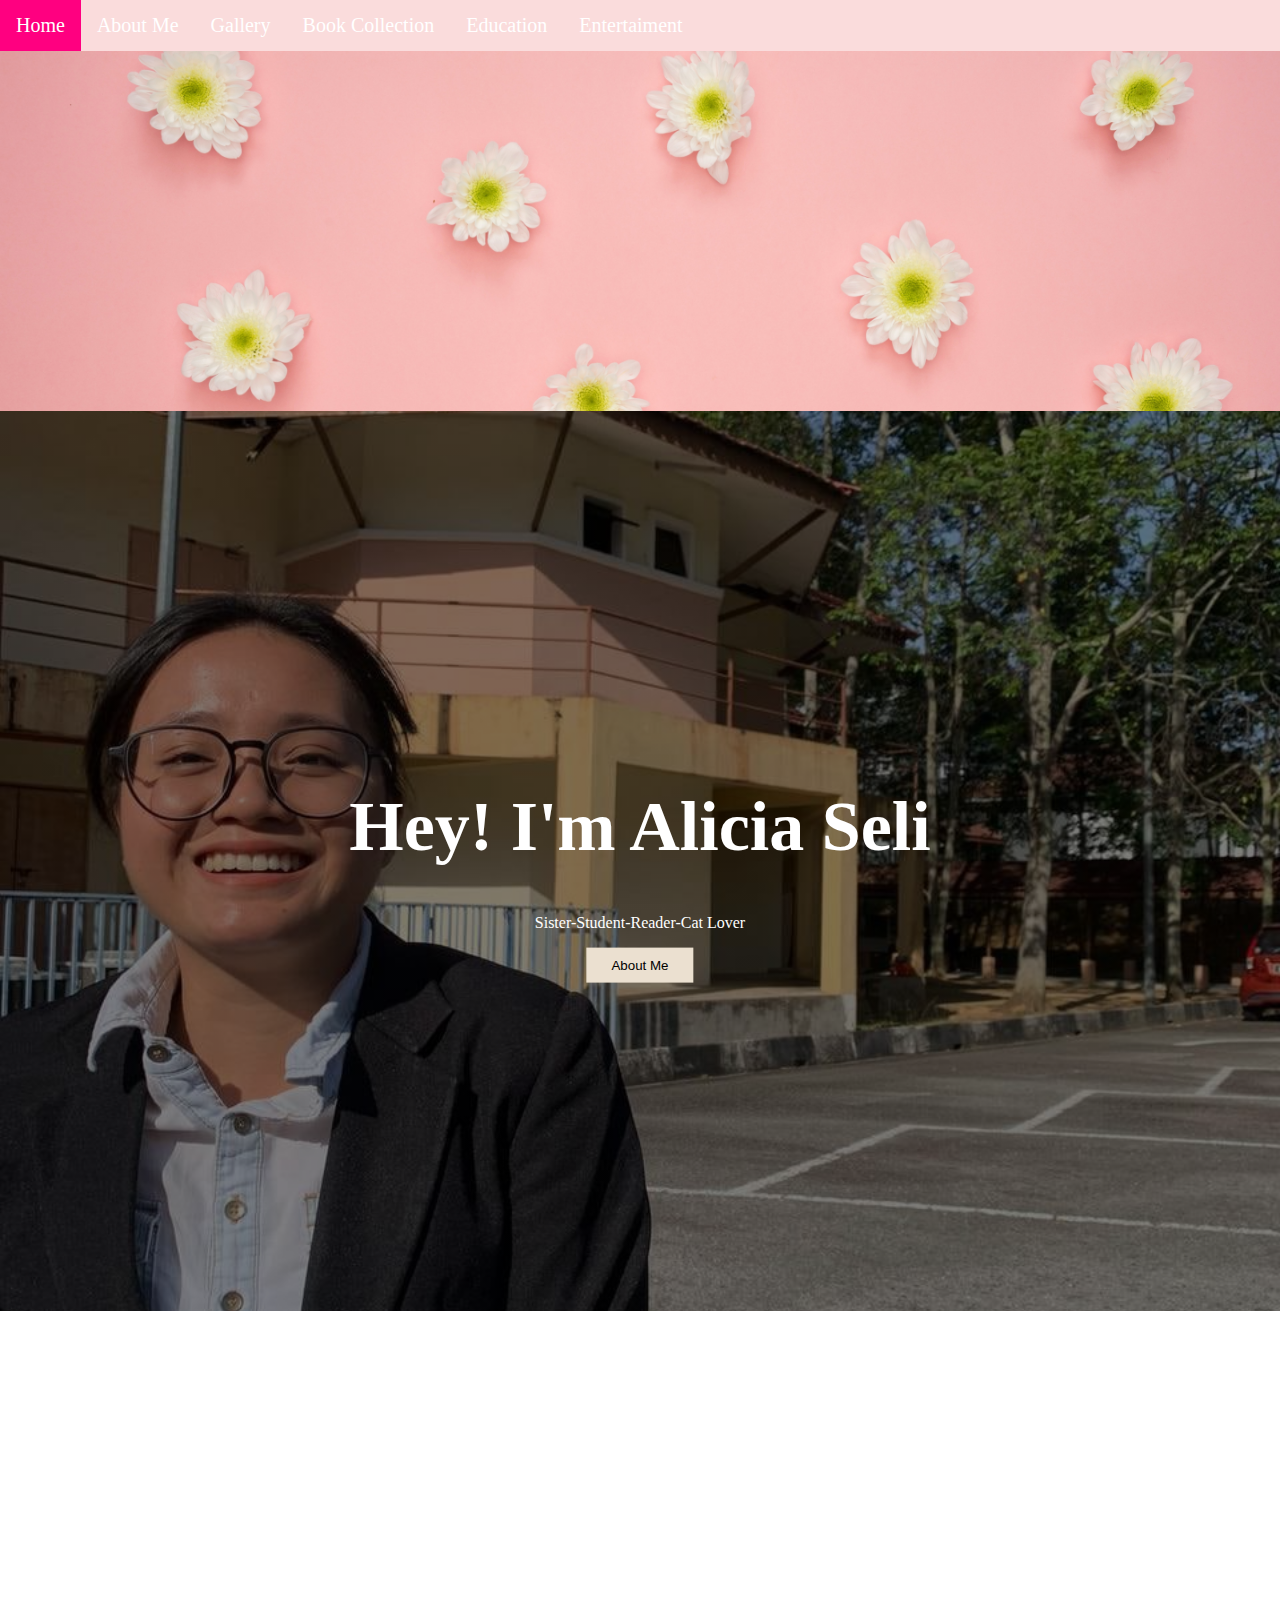
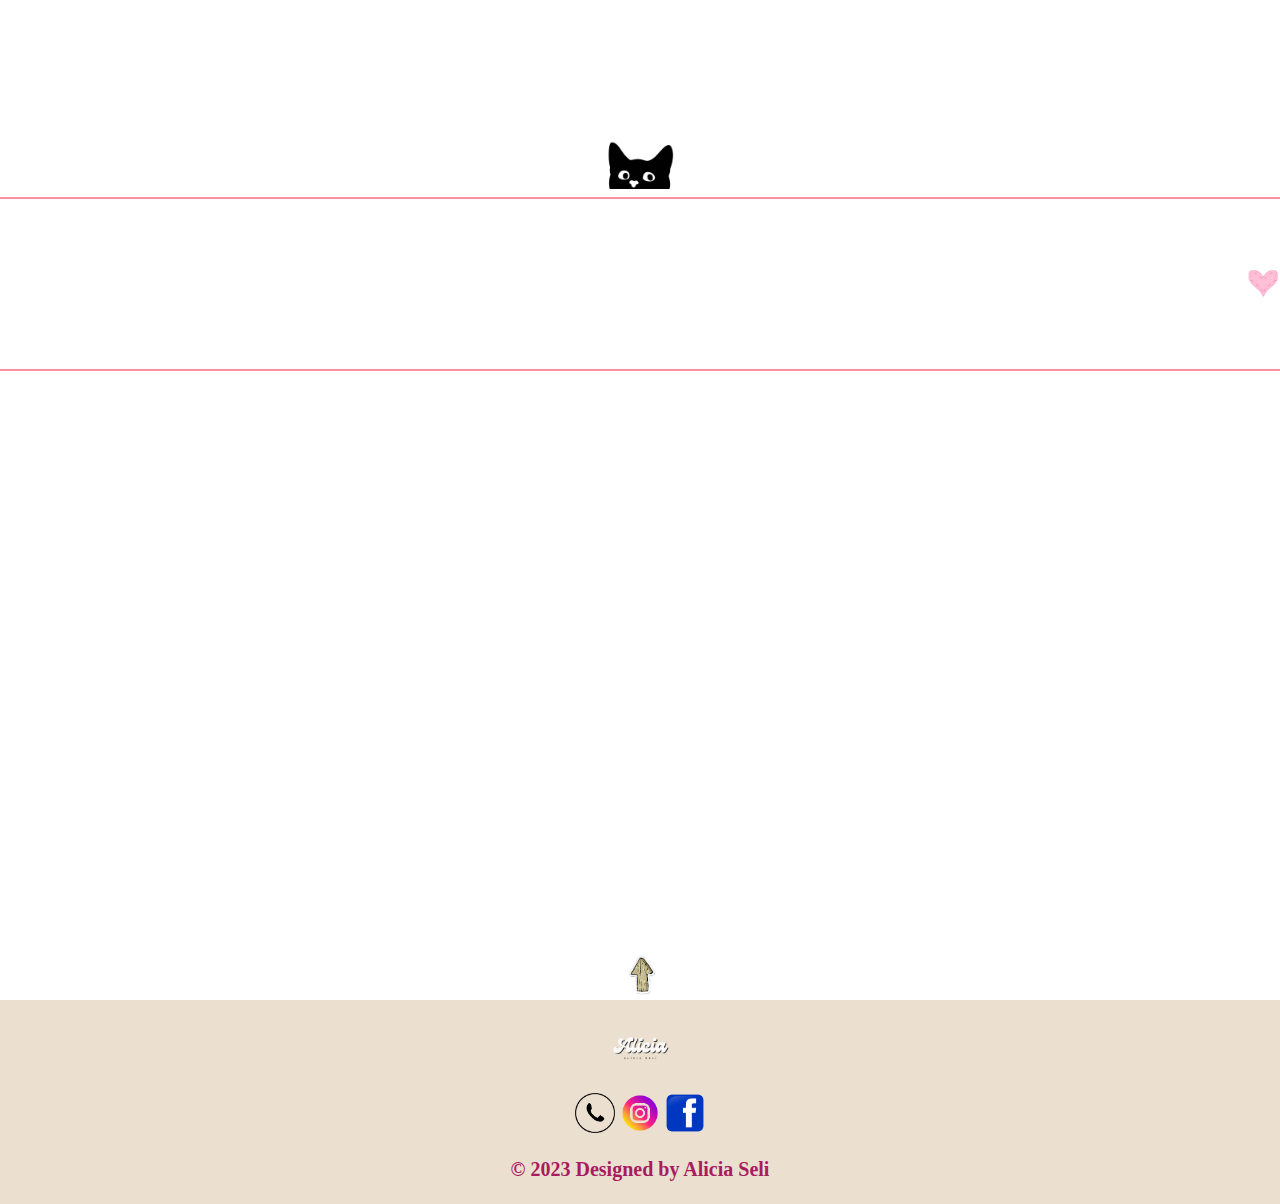
<file: index.html>
<html>
<head>
<title>HOME </title>
<link rel="stylesheet" href="style.css">  
</head>
<body>
<a name="Top_page"></a>



<!---This is header--->
<header>

<div class="topnav">
<center>
  <a class="active" href="index.html">Home</a>
  <a href="About.html">About Me</a>
  <a href="Gallery.html">Gallery</a>
  <a href="Book.html">Book Collection</a>
  <a href="Education.html">Education</a>
<a href="Entertaiment.html">Entertaiment</a>
</center>
</div>


</header>
<!---header end--->

<br><br><br><br><br>
<br><br><br><br><br>
<br><br><br><br><br>
<br><br><br><br><br>

<!---content started--->
<div class="hero-image">
  <div class="hero-text">
    <h1 style="font-size:70px">Hey! I'm Alicia Seli</h1>
   <p><font-size="30px" face="Moonlight Sonata">Sister-Student-Reader-Cat Lover</p></font>
   <a href= "About.html"><button>About Me</button></a>
  </div>
</div>


<br><br><br><br><br><br><br>
<br><br><br><br><br><br><br>
<br><br><br><br><br><br><br>
<!--- APPLYING MARQUEE ---->
<center><img src="image/cat_2.png" width="100px"></center>
 <hr color="#FB8DA0" size="3"><font color ="#9F0840" face="Moonlight Sonata" size="5">
<marquee direction="left" height="150px">
<h1><img src="image/heart.png" width="70px">Welcome to My personal Website</h1>
</marquee>
<hr color="#FB8DA0" size="3">


<br><br><br><br><br><br><br>
<br><br><br><br><br><br><br>
<br><br><br><br><br><br><br>




<center>
<a href="#Top_page">
<img src="image/arrow_up.png" width="50px" align="right">
</a>
</center>


<!--footer started--->
<footer>
<img src="image/name.png" width="90px"
<br><br>
    <a href="https://wa.me/qr/EERFN5SX2UHDN1" target="_blank"> <img src="image/contact.png" width="40"></a>

    <a href="https://www.instagram.com/limeiy_/" target="_blank"> <img src="image/instagram.png" width="40"></a>

    <a href="https://www.facebook.com/alicia.seli.7" target="_blank"> <img src="image/facebook.png" width="40"></a>
  
<font color="#A91B60" face="Times New Roman"> <b><p>&copy; 2023 Designed by Alicia Seli</b></p></font>
</center>
</footer> 


<!--footer end--->





</body>
</html>
</file>
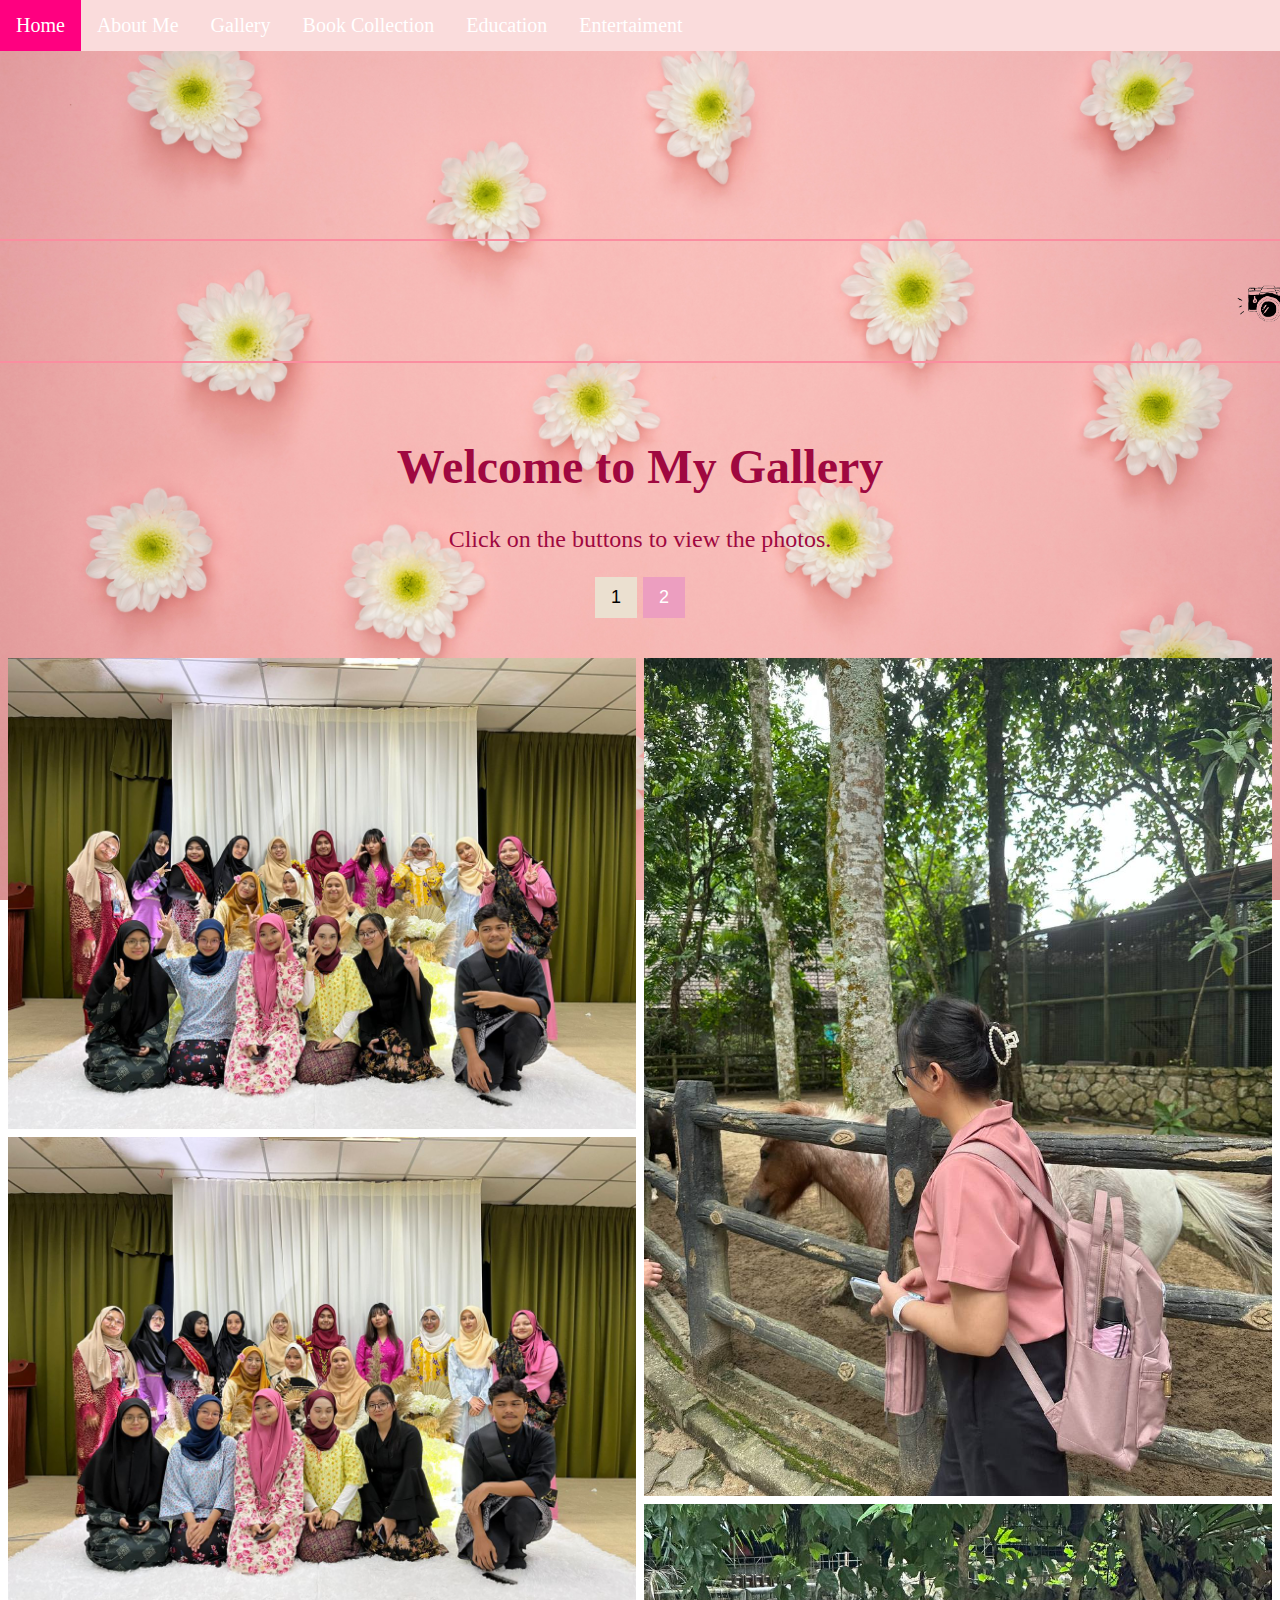
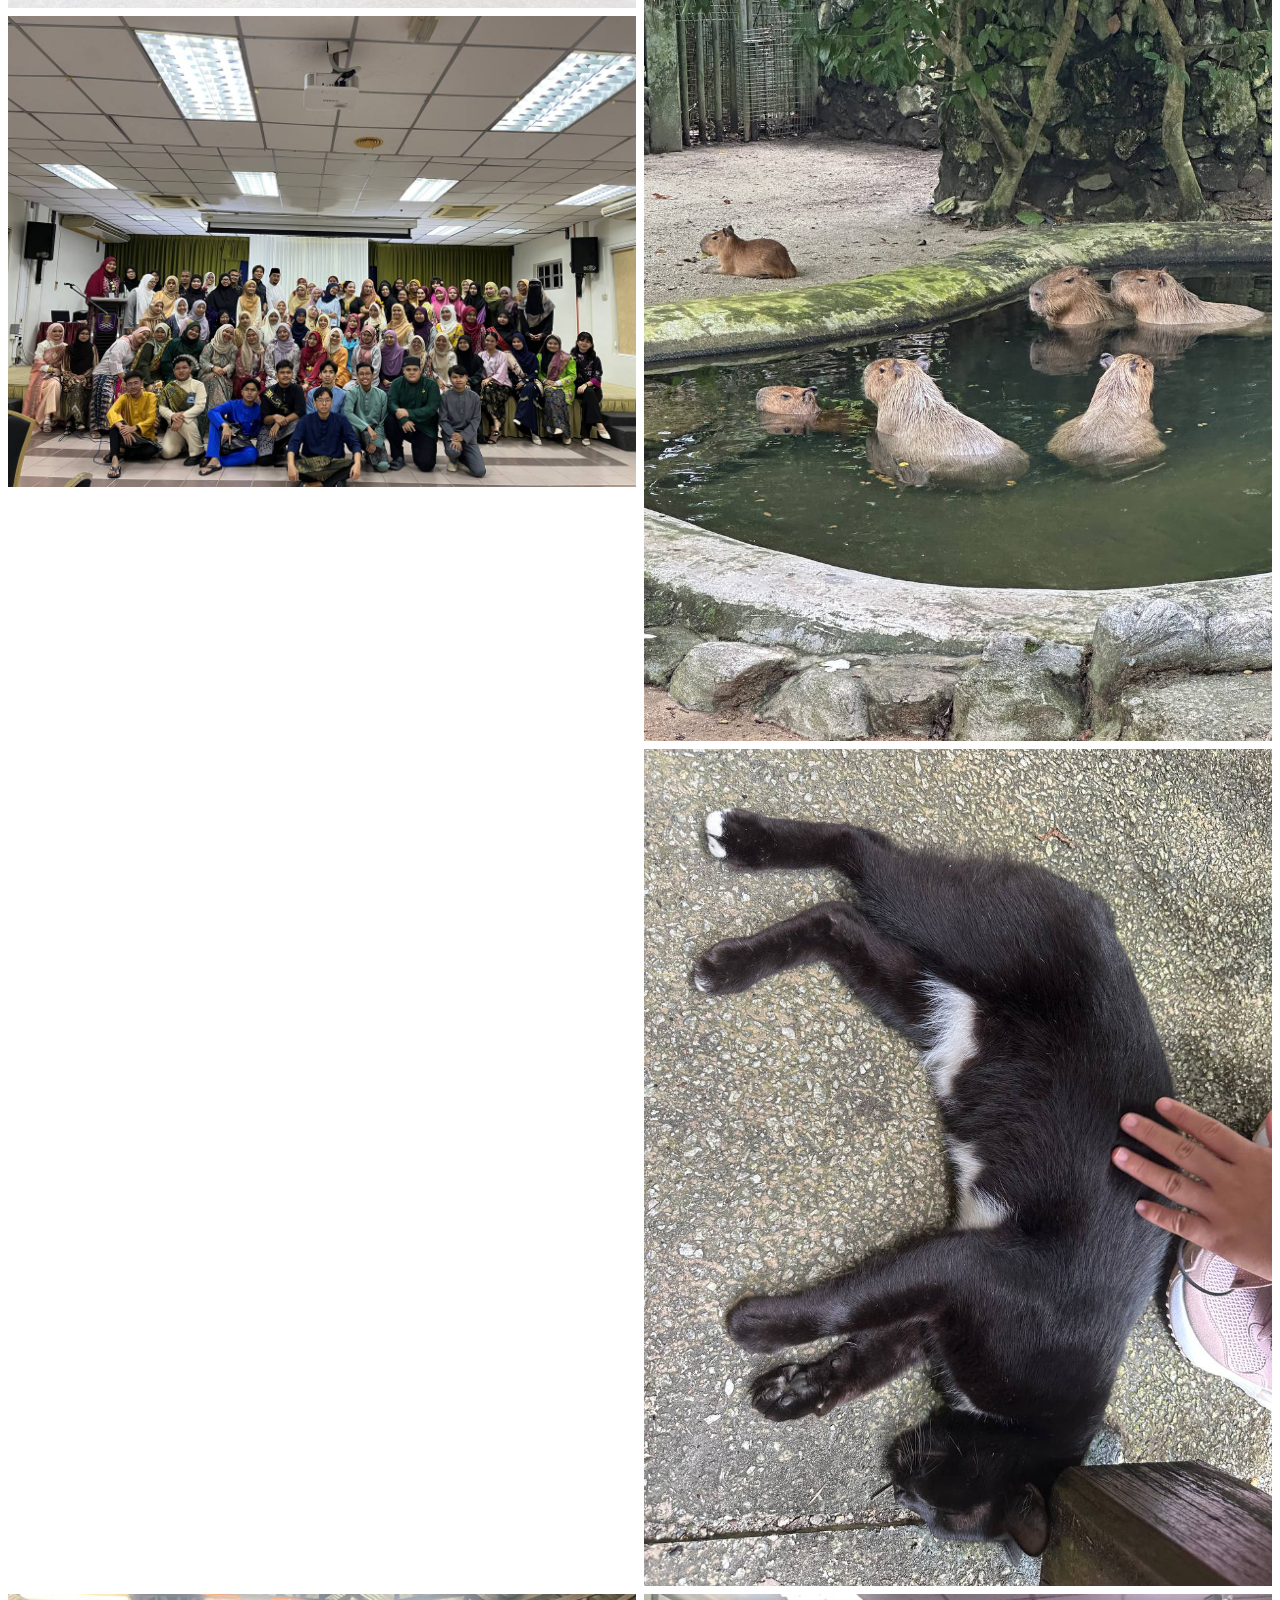
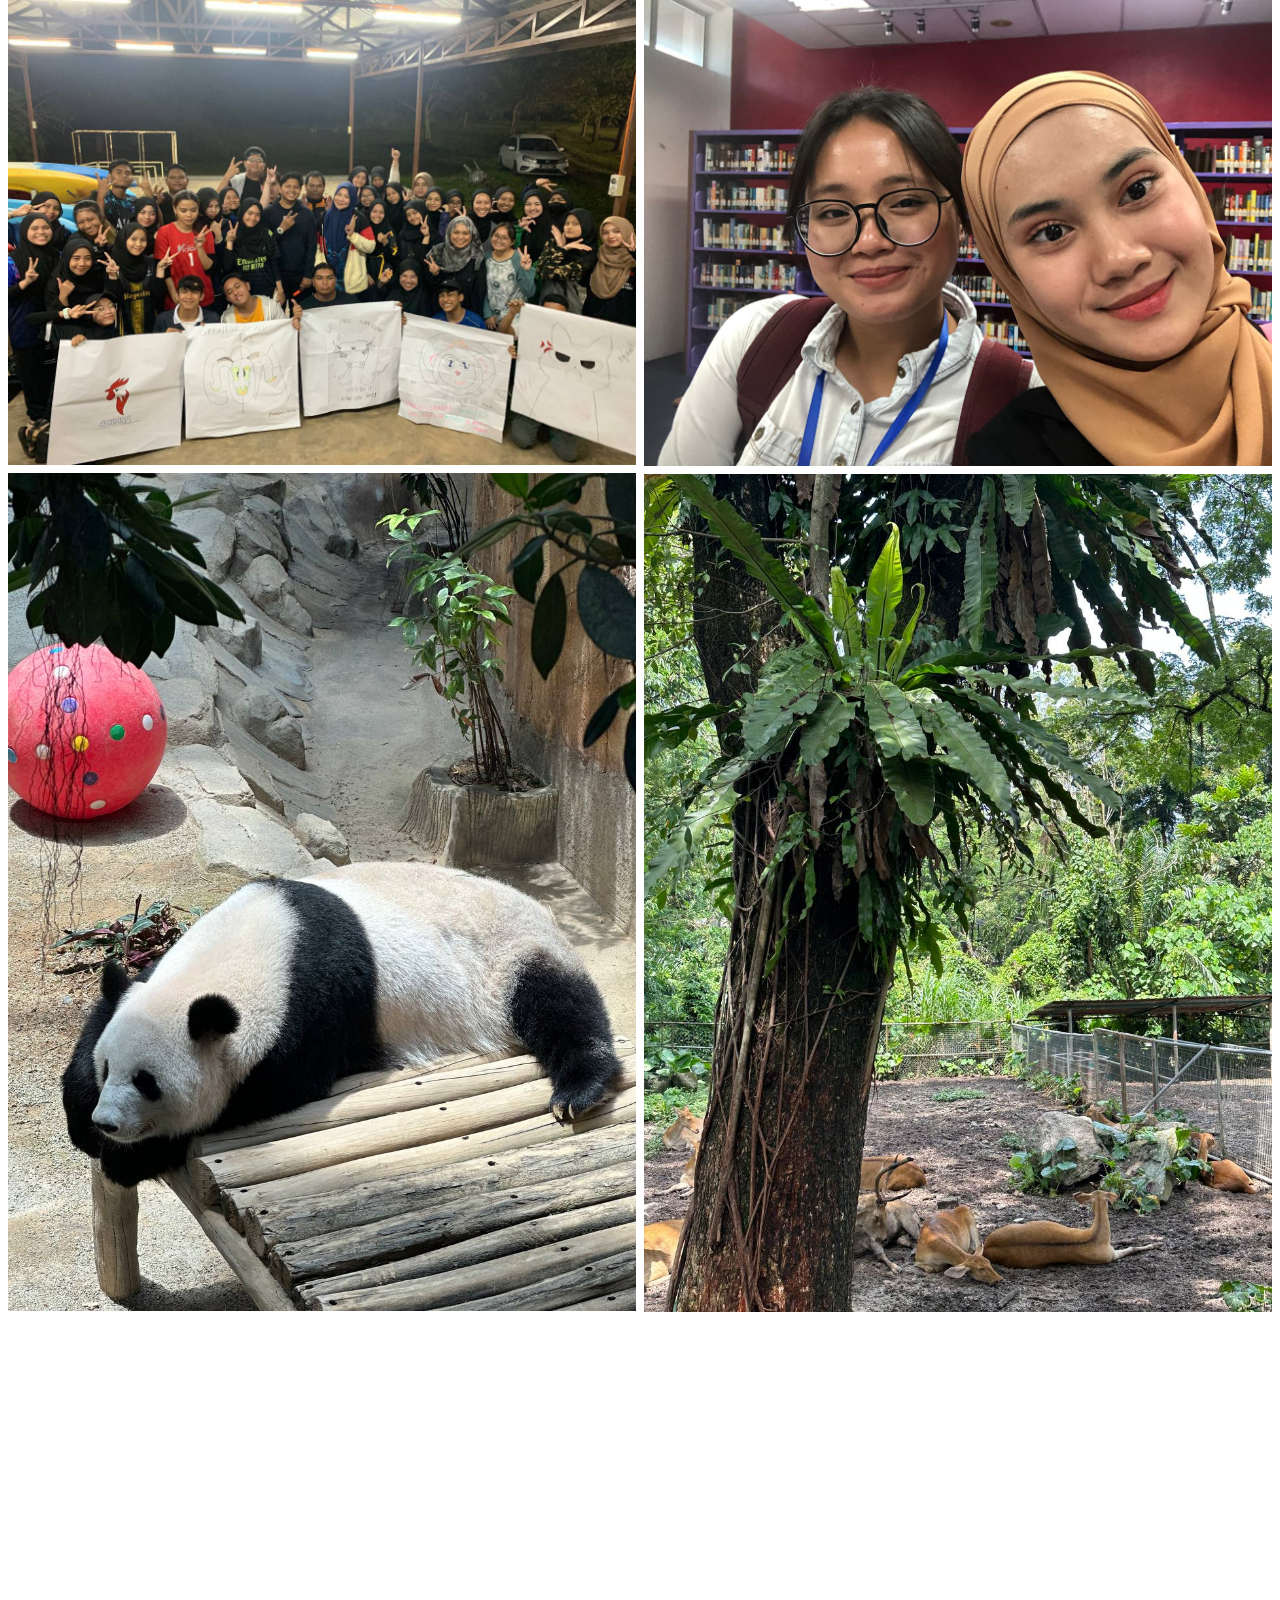
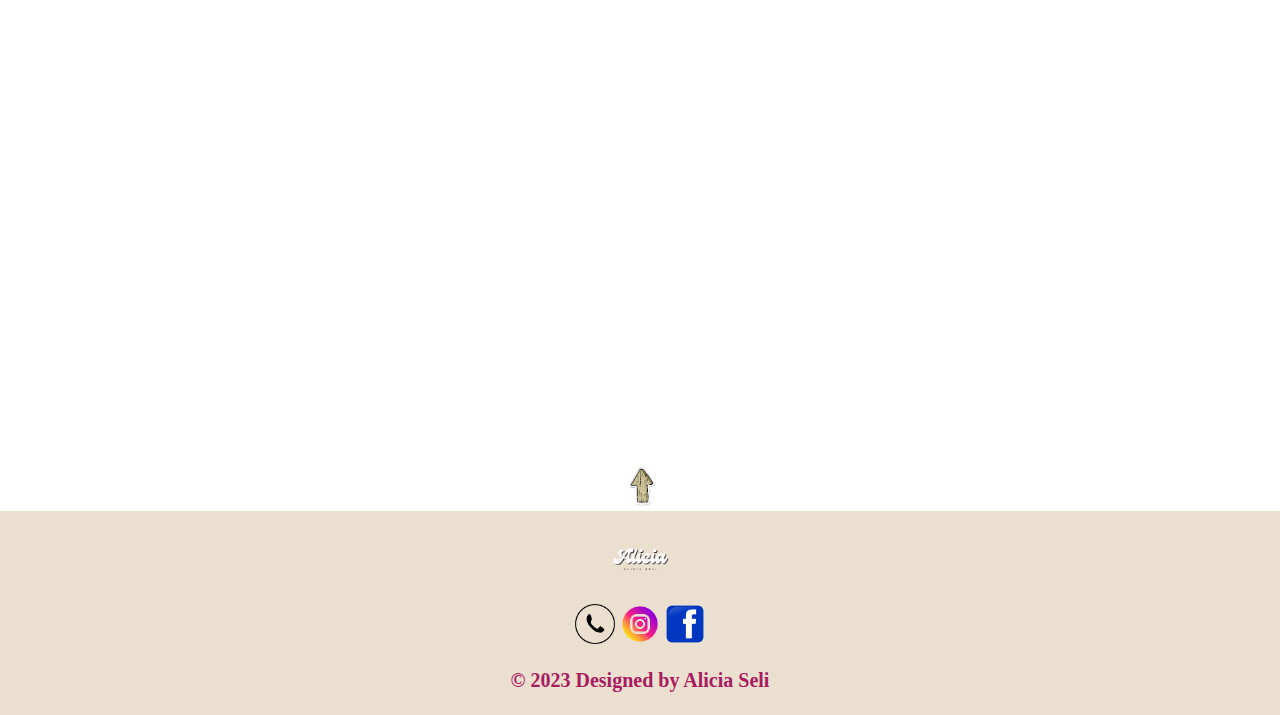
<file: Gallery.html>
<html>
<head>
<title>Gallery </title>
<link rel="stylesheet" href="style.css">  
</head>
<body>
<a name="Top_page"></a>



<!---This is header--->
<header>

<div class="topnav">
<center>
 <a class="active" href="index.html">Home</a>
  <a href="About.html">About Me</a>
  <a href="Gallery.html">Gallery</a>
  <a href="Book.html">Book Collection</a>
  <a href="Education.html">Education</a>
<a href="Entertaiment.html">Entertaiment</a>
</center>
</div>


</header>
<!---header end--->

<br><br><br><br><br>
<br><br><br><br><br>

<!---content start--->
<hr color="#FB8DA0" size="2"><font color ="#9F0840" face="Moonlight Sonata" size="5">
<marquee direction="left" height="100px">
<h1><img src="image/camera.png" width="95px"> "A Camera is a SAVE button for the Mind</h1>
</marquee>
<hr color="#FB8DA0" size="2">

<!-- Header -->
<div class="header" id="myHeader">
  <h1>Welcome to My Gallery</h1>
  <p>Click on the buttons to view the photos.</p>
  <button class="btn" onclick="one()">1</button>
  <button class="btn active" onclick="two()">2</button>
</div>

<!-- Photo Grid -->
<div class="row"> 
  <div class="column">
    <img src="image/1.jpg" style="width:100%">
    <img src="image/5.jpg" style="width:100%">
    <img src="image/7.jpg" style="width:100%">
    
  </div>
  <div class="column">
    <img src="image/candid.jpg" style="width:100%">
    <img src="image/capybara.jpg" style="width:100%">
    <img src="image/cat.jpg" style="width:100%">
    
  </div>  
  <div class="column">
    <img src="image/katarsis.jpg" style="width:100%">
    <img src="image/panda.jpg" style="width:100%">
    
  </div>
  <div class="column">
    <img src="image/with_biela.jpg" style="width:100%">
    <img src="image/rusa.jpg" style="width:100%">
    
     </div>
</div>

<script>
// Get the elements with class="column"
var elements = document.getElementsByClassName("column");

// Declare a loop variable
var i;

// Full-width images
function one() {
    for (i = 0; i < elements.length; i++) {
    elements[i].style.msFlex = "100%";  // IE10
    elements[i].style.flex = "100%";
  }
}

// Two images side by side
function two() {
  for (i = 0; i < elements.length; i++) {
    elements[i].style.msFlex = "50%";  // IE10
    elements[i].style.flex = "50%";
  }
}

// Four images side by side
function four() {
  for (i = 0; i < elements.length; i++) {
    elements[i].style.msFlex = "25%";  // IE10
    elements[i].style.flex = "25%";
  }
}

// Add active class to the current button (highlight it)
var header = document.getElementById("myHeader");
var btns = header.getElementsByClassName("btn");
for (var i = 0; i < btns.length; i++) {
  btns[i].addEventListener("click", function() {
    var current = document.getElementsByClassName("active");
    current[0].className = current[0].className.replace(" active", "");
    this.className += " active";
  });
}
</script>


<br><br><br>
<br><br><br><br><br><br><br>
<br><br><br><br><br><br><br>
<br><br><br><br><br><br><br>
<br><br><br><br><br><br><br>
<br><br><br><br><br><br><br>
<br><br><br><br><br><br><br>
<br><br><br><br><br><br><br>
<br><br><br><br><br><br><br>
<br><br><br><br><br><br><br>
<br><br><br><br><br><br><br>
<br><br><br><br><br><br><br>
<br><br><br><br><br><br><br>



<center>
<a href="#Top_page">
<img src="image/arrow_up.png" width="50px" align="right">
</a>
</center>


<!--footer started--->
<footer>
<img src="image/name.png" width="90px"
<br><br>
    <a href="https://wa.me/qr/EERFN5SX2UHDN1" target="_blank"> <img src="image/contact.png" width="40"></a>

    <a href="https://www.instagram.com/limeiy_/" target="_blank"> <img src="image/instagram.png" width="40"></a>

    <a href="https://www.facebook.com/alicia.seli.7" target="_blank"> <img src="image/facebook.png" width="40"></a>
  
<font color="#A91B60" face="Times New Roman"> <b><p>&copy; 2023 Designed by Alicia Seli</b></p></font>
</center>
</footer> 


<!--footer end--->







</body>
</html>
</file>
<file: style.css>
body {
  background-image: url('image/pexels.jpg');
  background-repeat: no-repeat;
  background-attachment: fixed;  
  background-size: cover;
  
}

body {
  margin: 0;
  font-family: Times New Roman;
}

.topnav {
  overflow: hidden;
  background-color: #FADCDC;
}

.topnav a {
  float: left;
  color:white ;
  text-align:center;
  padding: 14px 16px;
  text-decoration: none;
  font-size: 20px;
}

.topnav a:hover {
  background-color: #EC9EC0;
  color:#FF0080 ;
}

.topnav a.active {
  background-color: #FF0080;
  color:white ;
}

.img {
  padding: 5px;
  
}

.img:hover {
  box-shadow: 0 0 2px 1px rgba(0, 140, 186, 0.5);
}

img {
  float: none;
}

div.background {
  background: url(image/book.jpg) repeat;
  border: 2px solid black;
  
}

div.transbox {
  margin: 30px;
  background-color: #ffffff;
  border: 1px solid black;
  opacity: 0.6;
  
}

div.transbox p {
  margin: 5%;
  font-weight: bold;
  color: #9F0840;
}

footer {
  text-align: center;
  padding: 3px;
  background-color:#EBE0D0;
  color: white;
  font-size: 20px;
 
}

.hero-image {
  background-image: linear-gradient(rgba(0, 0, 0, 0.5), rgba(0, 0, 0, 0.5)), url("image/alice.jpg");
  height: 100%;
  background-position: center;
  background-repeat: no-repeat;
  background-size: cover;
  position: relative;
}

.hero-text {
  text-align: center;
  position: absolute;
  top: 50%;
  left: 50%;
  transform: translate(-50%, -50%);
  color: white;
}

.hero-text button {
  border: none;
  outline: 0;
  display: inline-block;
  padding: 10px 25px;
  color: black;
  background-color: #EBE0D0;
  text-align: center;
  cursor: pointer;
}

.hero-text button:hover {
  background-color: #EC9EC0;
  color: white;
}

* {
  box-sizing: border-box;
  
}


.header {
  text-align: center;
  padding: 32px;
  
}

.row {
  display: -ms-flexbox; /* IE 10 */
  display: flex;
  -ms-flex-wrap: wrap; /* IE 10 */
  flex-wrap: wrap;
  padding: 0 4px;
}

/* Create two equal columns that sits next to each other */
.column {
  -ms-flex: 50%; /* IE 10 */
  flex: 50%;
  padding: 0 4px;
}

.column img {
  margin-top: 8px;
  vertical-align: middle;
}

/* Style the buttons */
.btn {
  border: none;
  outline: none;
  padding: 10px 16px;
  background-color: #EBE0D0;
  cursor: pointer;
  font-size: 18px;
}

.btn:hover {
  background-color: #EC9EC0;
}

.btn.active {
  background-color:#EC9EC0;
  color: white;
}

.div1 {
  width: 400px;
  height: 150px;
  border: 1px;
  background-color:#EBE0D0;
 font-family: Moonlight Sonata;
 font-size: 30px;
}
</file>
